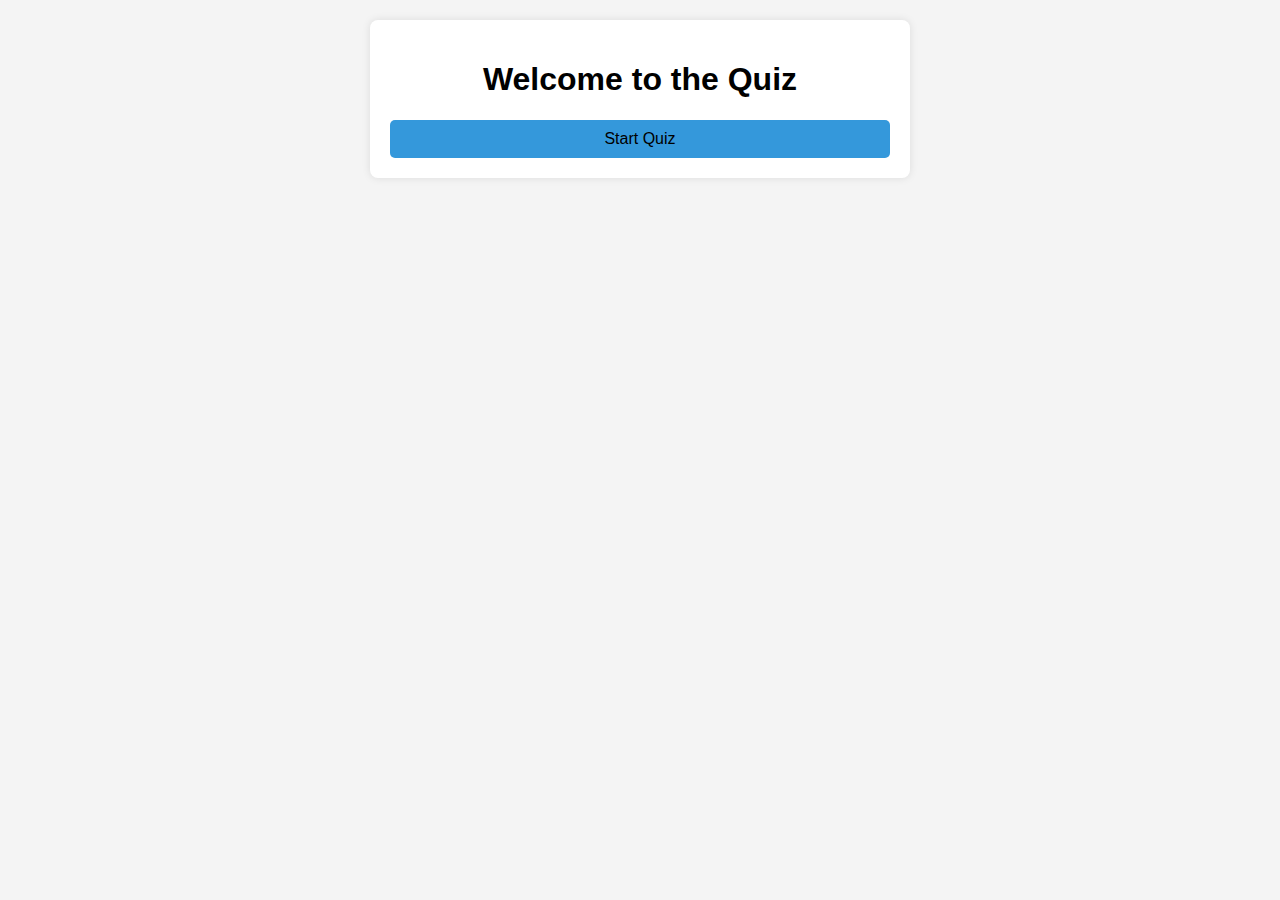
<file: index.html>
<!DOCTYPE html>
<html lang="en">
<head>
    <meta charset="UTF-8">
    <meta name="viewport" content="width=device-width, initial-scale=1.0">
    <title>Simple Quiz App</title>
    <link rel="stylesheet" href="style.css">
</head>

<body>

<div class="container">

    <!-- Start Screen -->
    <div id="startScreen">
        <h1>Welcome to the Quiz</h1>
        <button id="startBtn">Start Quiz</button>
    </div>

    <!-- Quiz Screen -->
    <div id="quizScreen" class="hide">
        <h2 id="questionText"></h2>
        <div id="choices"></div>
        <p id="feedback"></p>
        <button id="nextBtn">Next</button>
    </div>

    <!-- Result Screen -->
    <div id="resultScreen" class="hide">
        <h1>Quiz Completed</h1>
        <h2 id="finalScore"></h2>
        <p id="finalMessage"></p>
        <button id="restartBtn">Restart</button>
    </div>

</div>

<script src="script.js"></script>
</body>
</html>
</file>
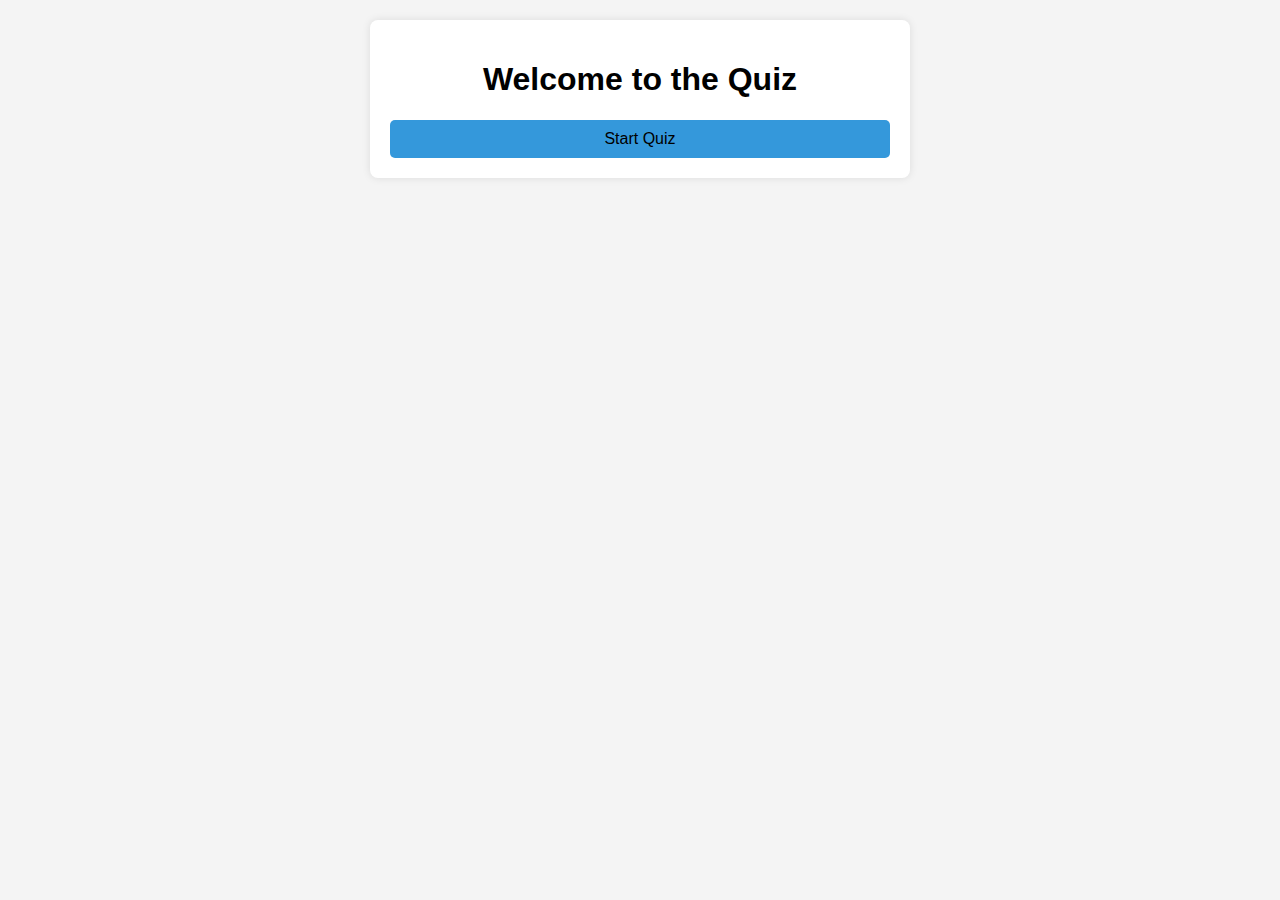
<file: assignmnet.html>
<!DOCTYPE html>
<html lang="en">
<head>
    <meta charset="UTF-8">
    <meta name="viewport" content="width=device-width, initial-scale=1.0">
    <title>Simple Quiz App</title>
    <link rel="stylesheet" href="style.css">
</head>

<body>

<div class="container">

    <!-- Start Screen -->
    <div id="startScreen">
        <h1>Welcome to the Quiz</h1>
        <button id="startBtn">Start Quiz</button>
    </div>

    <!-- Quiz Screen -->
    <div id="quizScreen" class="hide">
        <h2 id="questionText"></h2>
        <div id="choices"></div>
        <p id="feedback"></p>
        <button id="nextBtn">Next</button>
    </div>

    <!-- Result Screen -->
    <div id="resultScreen" class="hide">
        <h1>Quiz Completed</h1>
        <h2 id="finalScore"></h2>
        <p id="finalMessage"></p>
        <button id="restartBtn">Restart</button>
    </div>

</div>

<script src="script.js"></script>
</body>
</html>
</file>
<file: style.css>
body {
    margin: 0;
    font-family: Arial, sans-serif;
    display: flex;
    justify-content: center;
    padding: 20px;
    background: #f4f4f4;
}

.container {
    max-width: 500px;
    width: 100%;
    background: white;
    padding: 20px;
    display: flex;
    flex-direction: column;
    gap: 15px;
    border-radius: 8px;
    box-shadow: 0 0 8px rgba(0,0,0,0.1);
}

h1, h2 {
    text-align: center;
}

button {
    padding: 10px;
    width: 100%;
    background: #3498db;
    border: none;
    color: rgb(0, 0, 0);
    border-radius: 5px;
    font-size: 1rem;
}

.choiceBtn {
    padding: 10px;
    border: 1px solid #333;
    background: #fafafa;
    margin: 5px 0;
    border-radius: 5px;
    cursor: pointer;
}

.correct {
    background: #a5d6a7;
}

.wrong {
    background: #ef9a9a;
}

.hide {
    display: none;
}
</file>
